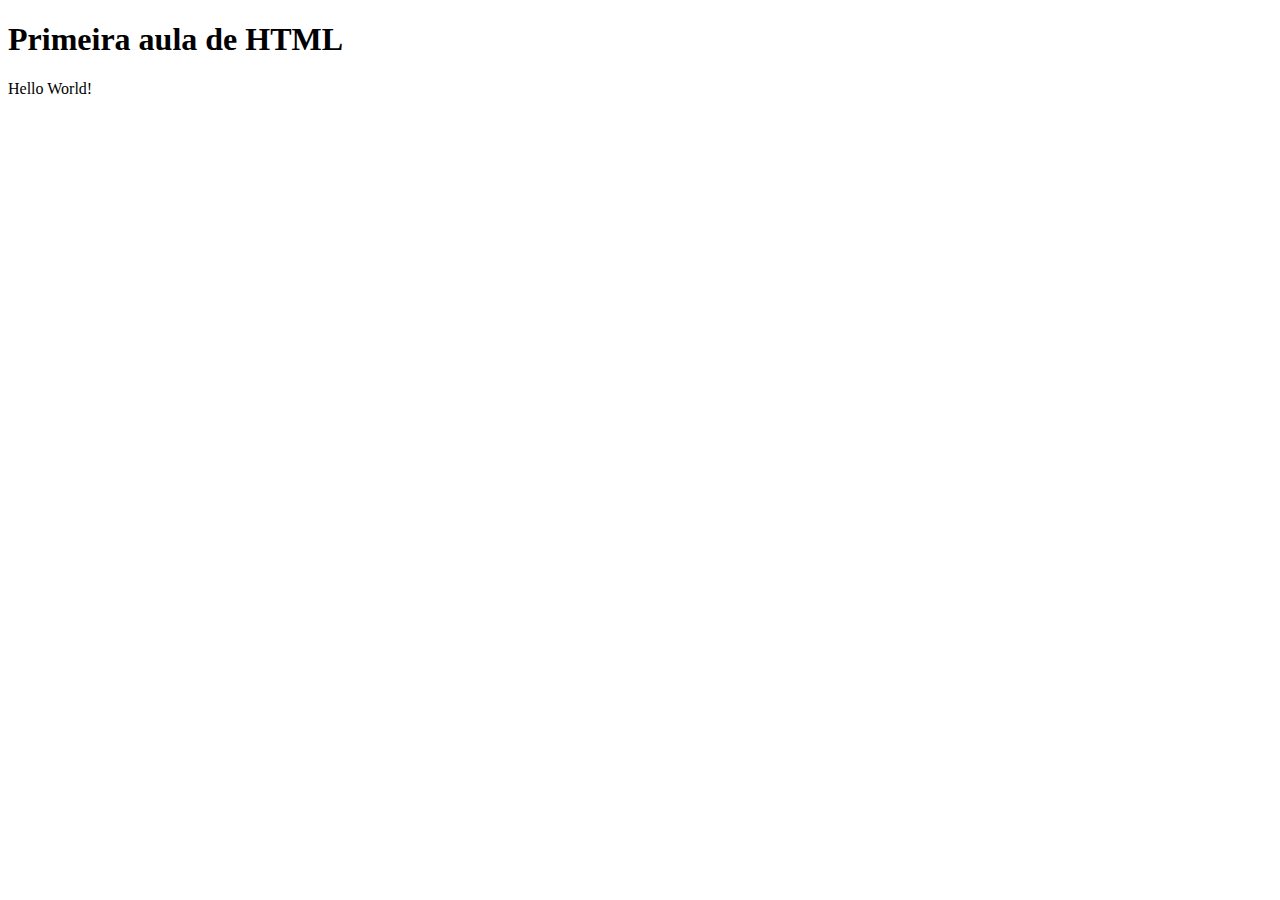
<file: aula 05/index.html>
<!DOCTYPE html>
<html lang="pt-br">
<head>
    <meta charset="UTF-8">
    <meta http-equiv="X-UA-Compatible" content="IE=edge">
    <meta name="viewport" content="width=device-width, initial-scale=1.0">
    <title>Aula_05</title>
</head>
<body>
    <h1>Primeira aula de HTML</h1>
    <p>Hello World!</p>
</body>
</html>
</file>
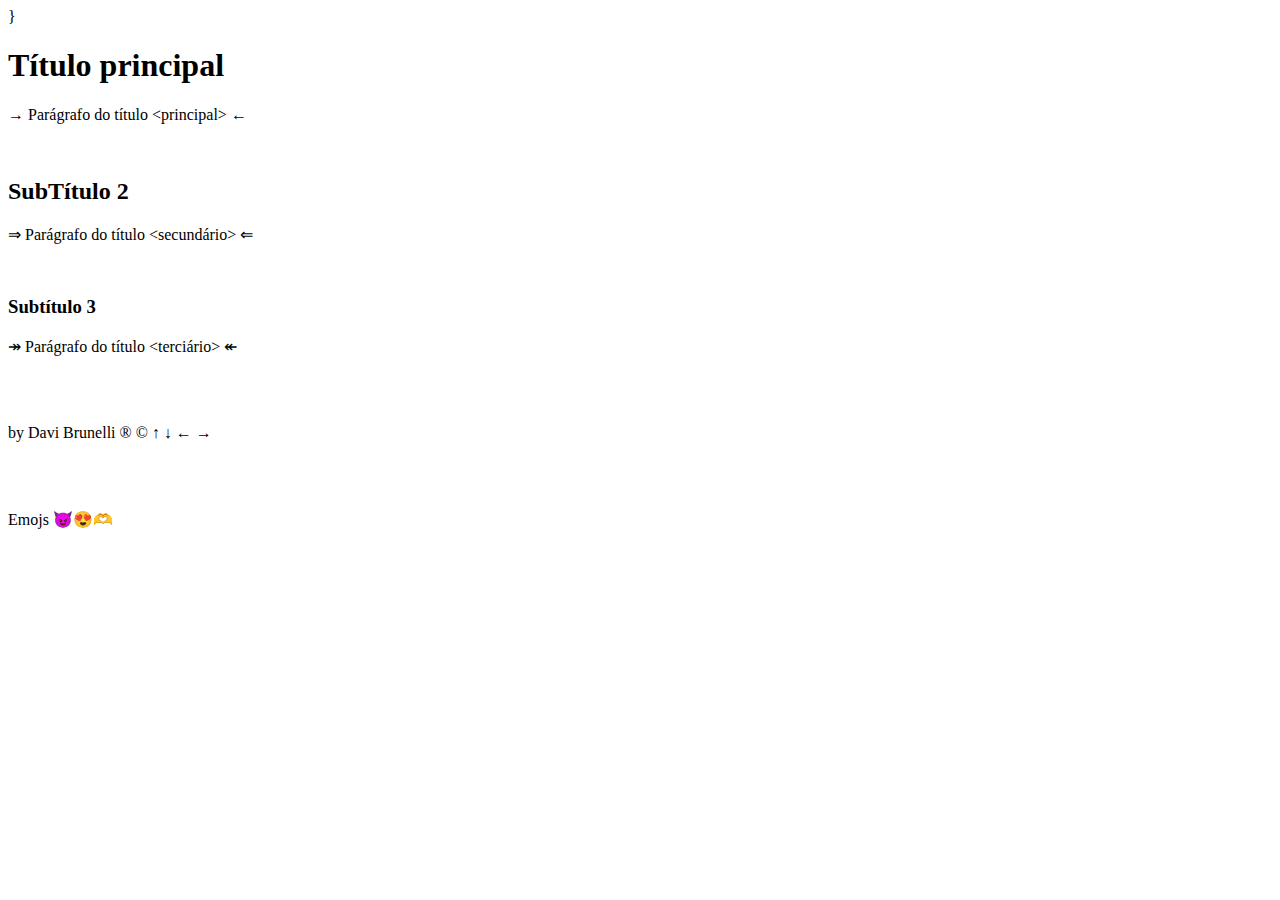
<file: aula 06/index.html>
<!DOCTYPE html>
<html lang="pt-br">
<head>
    <meta charset="UTF-8">
    <meta http-equiv="X-UA-Compatible" content="IE=edge">
    <meta name="viewport" content="width=device-width, initial-scale=1.0">
    <title>Aula-06</title>
</head>
<body>}
    <h1>Título principal</h1>    
        <p>&rarr; Parágrafo do título &lt;principal&gt; &larr;</p>
    <br>
    <h2>SubTítulo 2</h2>
        <p>&rArr; Parágrafo do título &lt;secundário&gt; &lArr;</p>
    <br>
    <h3>Subtítulo 3</h3>
        <p>&Rarr; Parágrafo do título &lt;terciário&gt; &Larr;</p>
<br>
<br>
<p>by Davi Brunelli &reg; &copy; &uarr; &darr; &larr; &rarr;</p>
<br>
<br>
<p>Emojs &#x1F608;&#x1F60D;&#x1FAF6;</p>
</body>
</html>
</file>
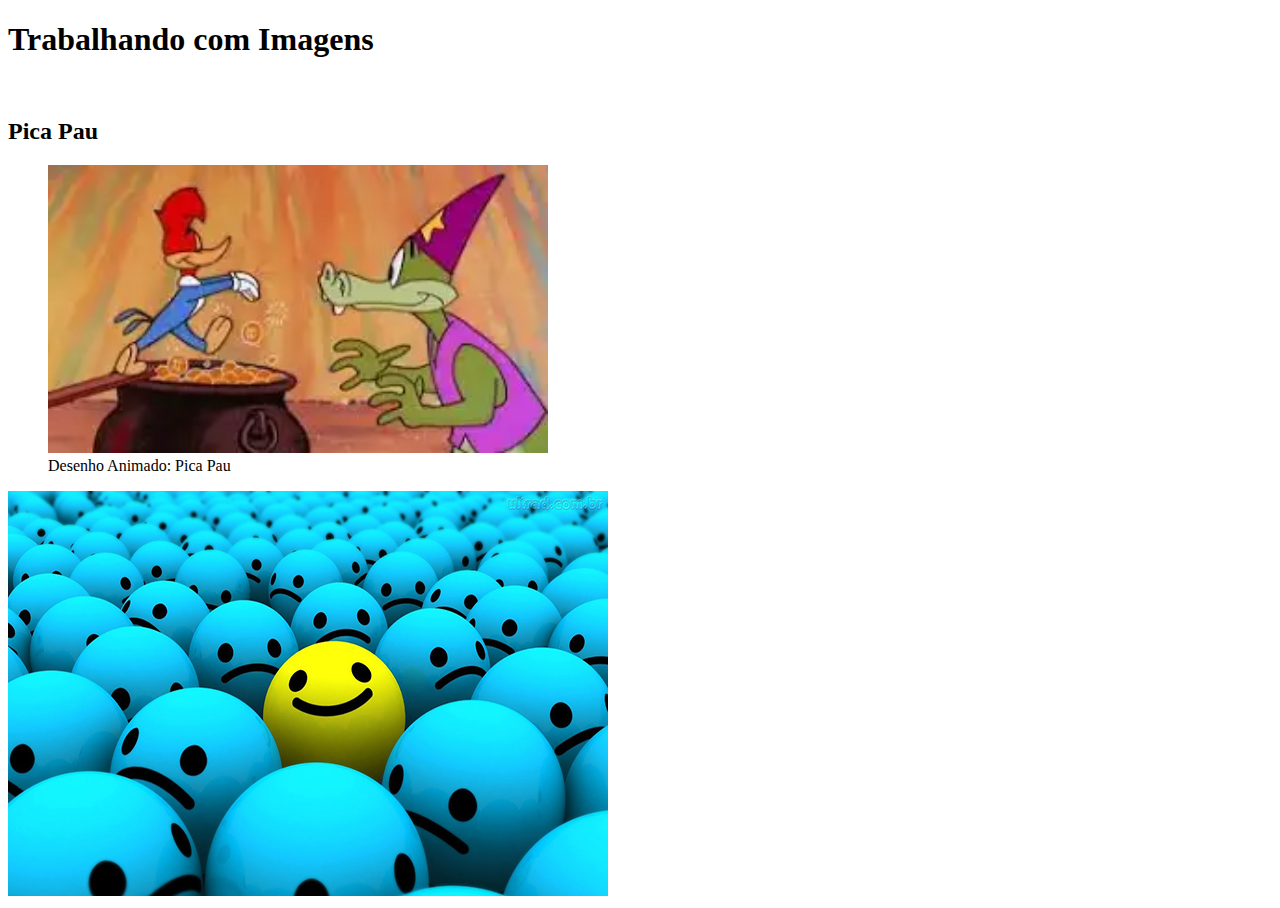
<file: aula 08/index.html>
<!DOCTYPE html>
<html lang="pt-br">
<head>
    <meta charset="UTF-8">
    <meta http-equiv="X-UA-Compatible" content="IE=edge">
    <meta name="viewport" content="width=device-width, initial-scale=1.0">
    <link rel="shortcut icon" href="arquivos-de-imagem.png" type="image/x-icon">
    <title>Aula_08</title>
    <style>
        img{
            max-width: 100%;
        }
    </style>
</head>
<body>
    <h1>Trabalhando com Imagens</h1>
    <br>
    <h2>Pica Pau</h2>    
    <figure>
        <img src="./imagem/pica pau.webp" width="500px" alt="Desenho Pica Pau">
        <figcaption>Desenho Animado: Pica Pau</figcaption>
    </figure>
    <picture>
        <img src="imagem/o-que-te-faz-feliz.jpg" alt="Bolinhas">
    </picture>
</body>
</html>
</file>
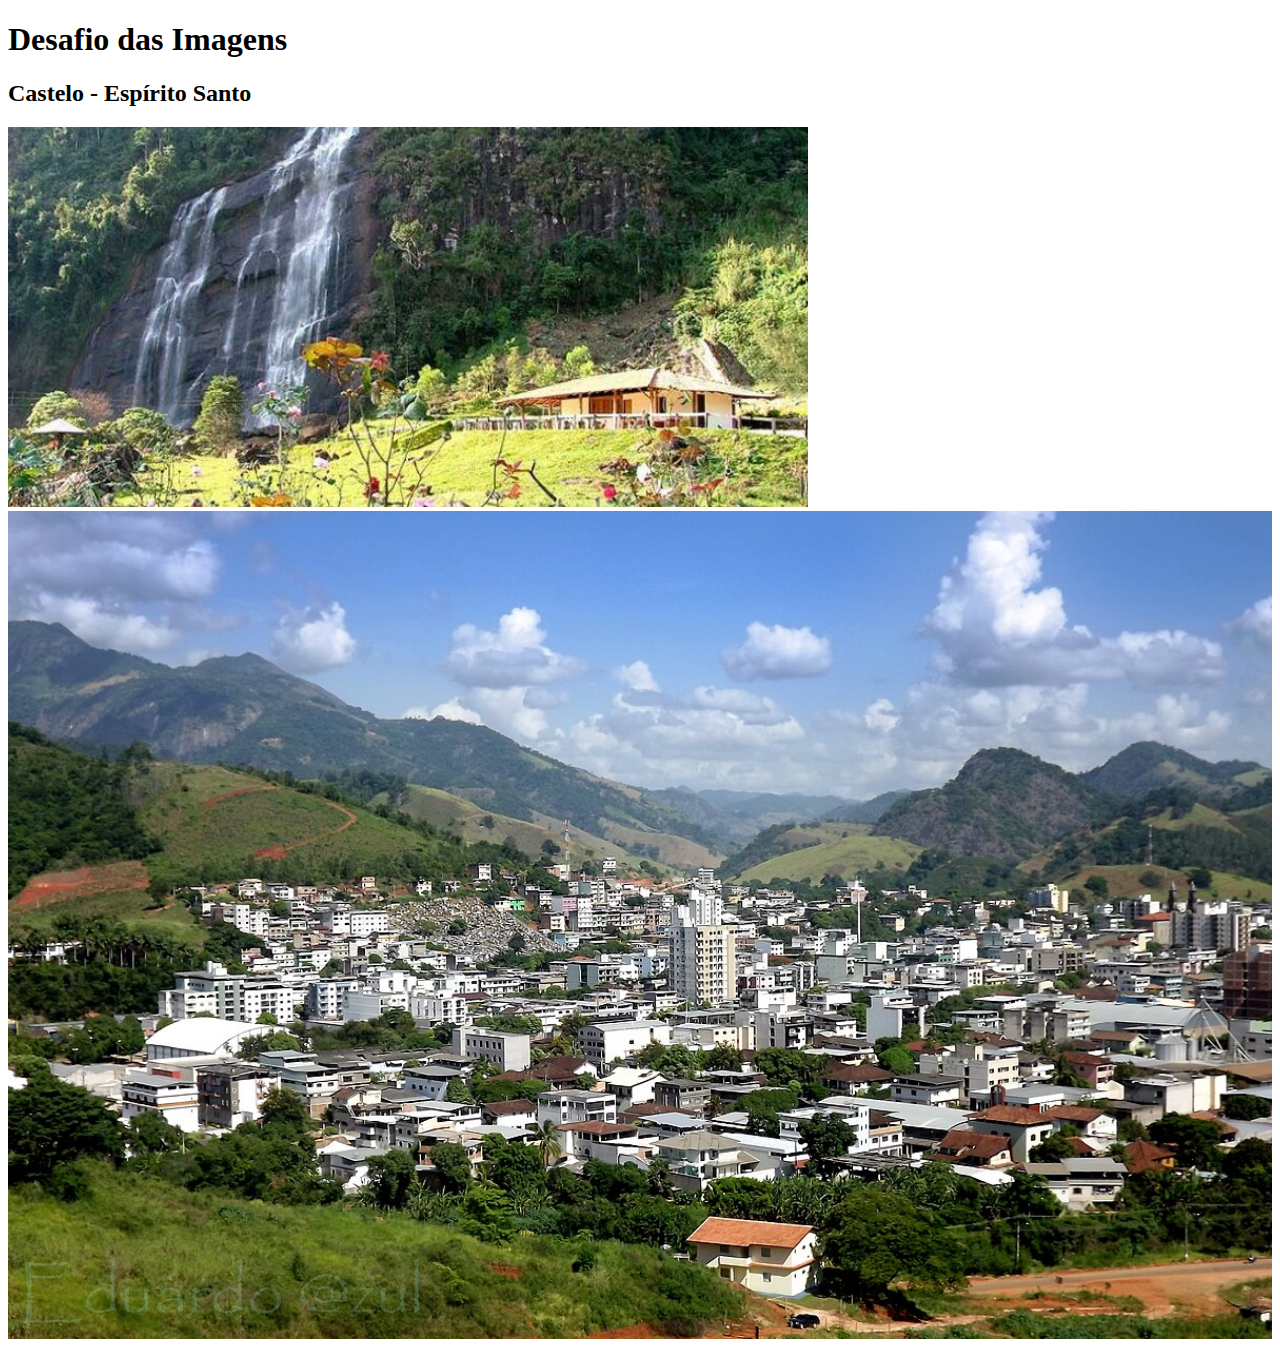
<file: aula 09/index.html>
<!DOCTYPE html>
<html lang="pt-br">
<head>
    <meta charset="UTF-8">
    <meta http-equiv="X-UA-Compatible" content="IE=edge">
    <meta name="viewport" content="width=device-width, initial-scale=1.0">
    <title>Aula Imagens</title>
    <link rel="shortcut icon" href="castelo.png" type="image/x-icon">
</head>
<body>
    <h1>Desafio das Imagens</h1>
    <h2>Castelo - Espírito Santo</h2>    
    <img src="32_cachoeira-pedregulho.jpg" alt="" width="800px">
        <picture>
            <source media="(max-width: 760px)" srcset="igreja.jpg">
            <source media="(min-width: 761px)" srcset="Castelo_(Espírito_Santo).jpg">
            <img src="Castelo_(Espírito_Santo).jpg" alt="" width="100%">
        </picture>
</body>
</html>
</file>
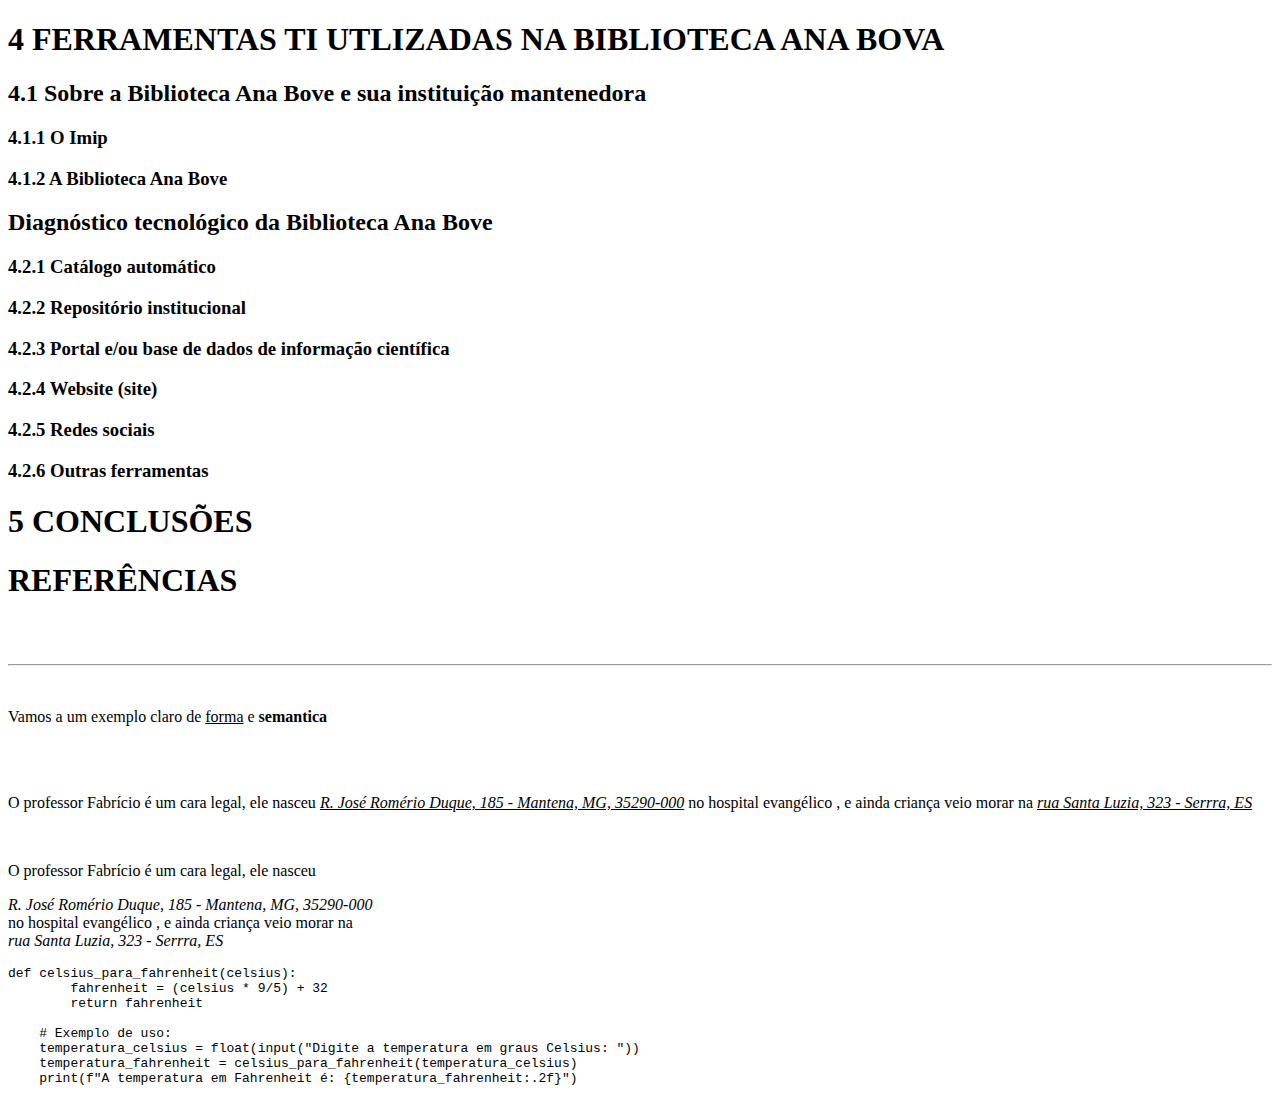
<file: aula 10/index.html>
<!DOCTYPE html>
<html lang="pt-br">
<head>
    <meta charset="UTF-8">
    <meta http-equiv="X-UA-Compatible" content="IE=edge">
    <meta name="viewport" content="width=device-width, initial-scale=1.0">
    <title>Aula_10</title>
</head>
<body>
    <strong><h1>4 FERRAMENTAS TI UTLIZADAS NA BIBLIOTECA ANA BOVA</h1></strong>
    <strong><h2>4.1 Sobre a Biblioteca Ana Bove e sua instituição mantenedora</h2></strong>
    <h3>4.1.1 O Imip</h3>
    <h3>4.1.2 A Biblioteca Ana Bove</h3>
    <strong><h2>Diagnóstico tecnológico da Biblioteca Ana Bove</h2></strong>
    <h3>4.2.1 Catálogo automático</h3>
    <h3>4.2.2 Repositório institucional</h3>
    <h3>4.2.3 Portal e/ou base de dados de informação científica</h3>
    <h3>4.2.4 Website (site)</h3>
    <h3>4.2.5 Redes sociais</h3>
    <h3>4.2.6 Outras ferramentas</h3>
    <strong><h1>5 CONCLUSÕES</h1></strong>
    <strong><h1>REFERÊNCIAS</h1></strong>
    <br>
    <br>
    <hr>
    <br>
    <p>Vamos a um exemplo claro de <u>forma</u> e <strong>semantica</strong></p>
    <br>
    <br>
    <p>O professor Fabrício é um cara legal, ele nasceu <i><u>R. José Romério Duque, 185 - Mantena, MG, 35290-000</u></i> no hospital evangélico
    , e ainda criança veio morar na <i><u>rua Santa Luzia, 323 - Serrra, ES</u></i></p>
    <br>
    <p>O professor Fabrício é um cara legal, ele nasceu <address>R. José Romério Duque, 185 - Mantena, MG, 35290-000</address>  no hospital evangélico
        , e ainda criança veio morar na <address>rua Santa Luzia, 323 - Serrra, ES</address> </p>
    

    <pre><code>def celsius_para_fahrenheit(celsius):
        fahrenheit = (celsius * 9/5) + 32
        return fahrenheit
    
    # Exemplo de uso:
    temperatura_celsius = float(input("Digite a temperatura em graus Celsius: "))
    temperatura_fahrenheit = celsius_para_fahrenheit(temperatura_celsius)
    print(f"A temperatura em Fahrenheit é: {temperatura_fahrenheit:.2f}")
    </code></pre>    
    

</body>
</html>
</file>
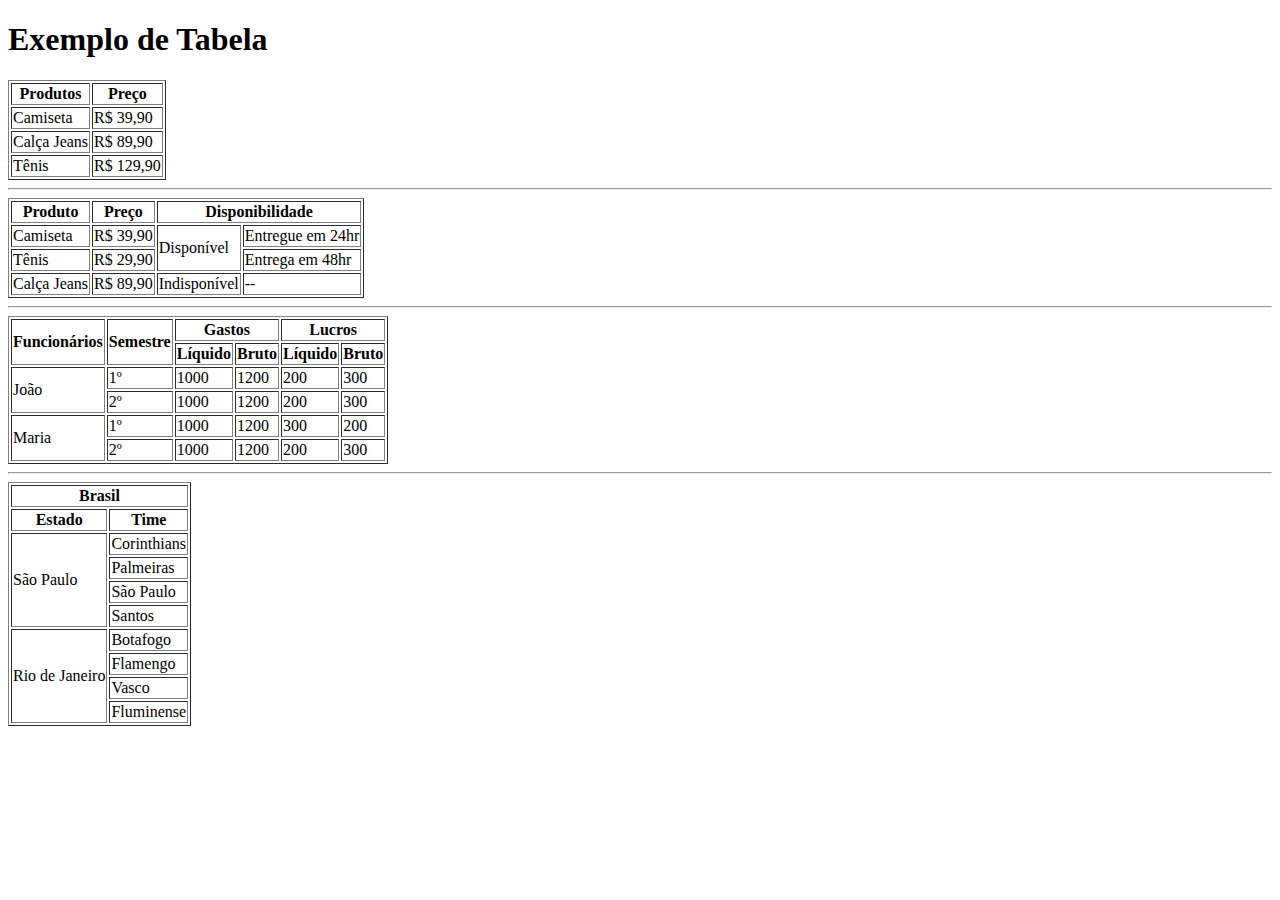
<file: aula 11/index.html>
<!DOCTYPE html>
<html lang="pt-br">
<head>
    <meta charset="UTF-8">
    <meta http-equiv="X-UA-Compatible" content="IE=edge">
    <meta name="viewport" content="width=device-width, initial-scale=1.0">
    <title>Aula_11</title>
</head>
<body>
    <h1>Exemplo de Tabela</h1>
    <table border="1">
        <thead>
            <th>Produtos</th>
            <th>Preço</th>
        </thead>
        <tbody>
            <tr>    
                <td>Camiseta</td>
                <td>R$ 39,90</td>
            </tr>
            <tr>
                <td>Calça Jeans</td>
                <td>R$ 89,90</td>
            </tr>
        </tbody>
        <tfoot>
            <tr>
                <td>Tênis</td>
                <td>R$ 129,90</td>
            </tr>
        </tfoot>
    </table>
    <hr>
    <table border="1">
        <thead>
            <th>Produto</th>
            <th>Preço</th>
            <th colspan="2">Disponibilidade</th>
            <!--Espanção em coluna--> 
        </thead>
        <tbody>
            <tr>
                <td>Camiseta</td>
                <td>R$ 39,90</td>
                <td rowspan="2">Disponível</td>
                <!--Espanção em linha-->
                <td>Entregue em 24hr</td>
            </tr>
            <tr>
                <td>Tênis</td>
                <td>R$ 29,90</td>
                <td>Entrega em 48hr</td>
            </tr>
            </tbody>
        <tfoot>
            <tr>
                <td>Calça Jeans</td>
                <td>R$ 89,90</td>
                <td>Indisponível</td>
                <td>--</td>
            </tr>
        </tfoot>
    </table>
    <hr>
    <table border="1">
        <thead>    
            <th rowspan="2">Funcionários</th>
            <th rowspan="2">Semestre</th>
            <th colspan="2">Gastos</th>
            <th colspan="2">Lucros</th>
        
            <tr>
                <th>Líquido</td>
                <th>Bruto</th>
                <th>Líquido</th>
                <th>Bruto</th>
            </tr>
        </thead>
        <tbody>
            <tr>
                <td rowspan="2">João</td>
                <td>1º</td>
                <td>1000</td>
                <td>1200</td>
                <td>200</td>
                <td>300</td>
            </tr>
            <tr>
                <td>2º</td>
                <td>1000</td>
                <td>1200</td>
                <td>200</td>
                <td>300</td>
            </tr>
            <tr>
                <td rowspan="2">Maria</td>
                <td>1º</td>
                <td>1000</td>
                <td>1200</td>
                <td>300</td>
                <td>200</td>
            </tr>
            <tr>
                <td>2º</td>
                <td>1000</td>
                <td>1200</td>
                <td>200</td>
                <td>300</td>
            </tr>
        </tbody>
    </table>
    <hr>
    <table border="1">
        <thead>
            <th colspan="2">Brasil</th>
        <tr>
            <th>Estado</th>
            <th>Time</th>
        </tr>
        </thead>
        <tbody>
            <tr>
                <td rowspan="4">São Paulo</td>
                <td>Corinthians</td>
            </tr>
            <tr>
                <td>Palmeiras</td>
            </tr>
            <tr>
                <td>São Paulo</td>
            </tr>
            <tr>
                <td>Santos</td>
            </tr>
            <tr>
                <td rowspan="4">Rio de Janeiro</td>
                <td>Botafogo</td>
            </tr>
            <tr>
                <td>Flamengo</td>
            </tr>
            <tr>
                <td>Vasco</td>
            </tr>
            <tr>
                <td>Fluminense</td>
            </tr>
        </tbody>
    </table>
</body>
</html>
</file>
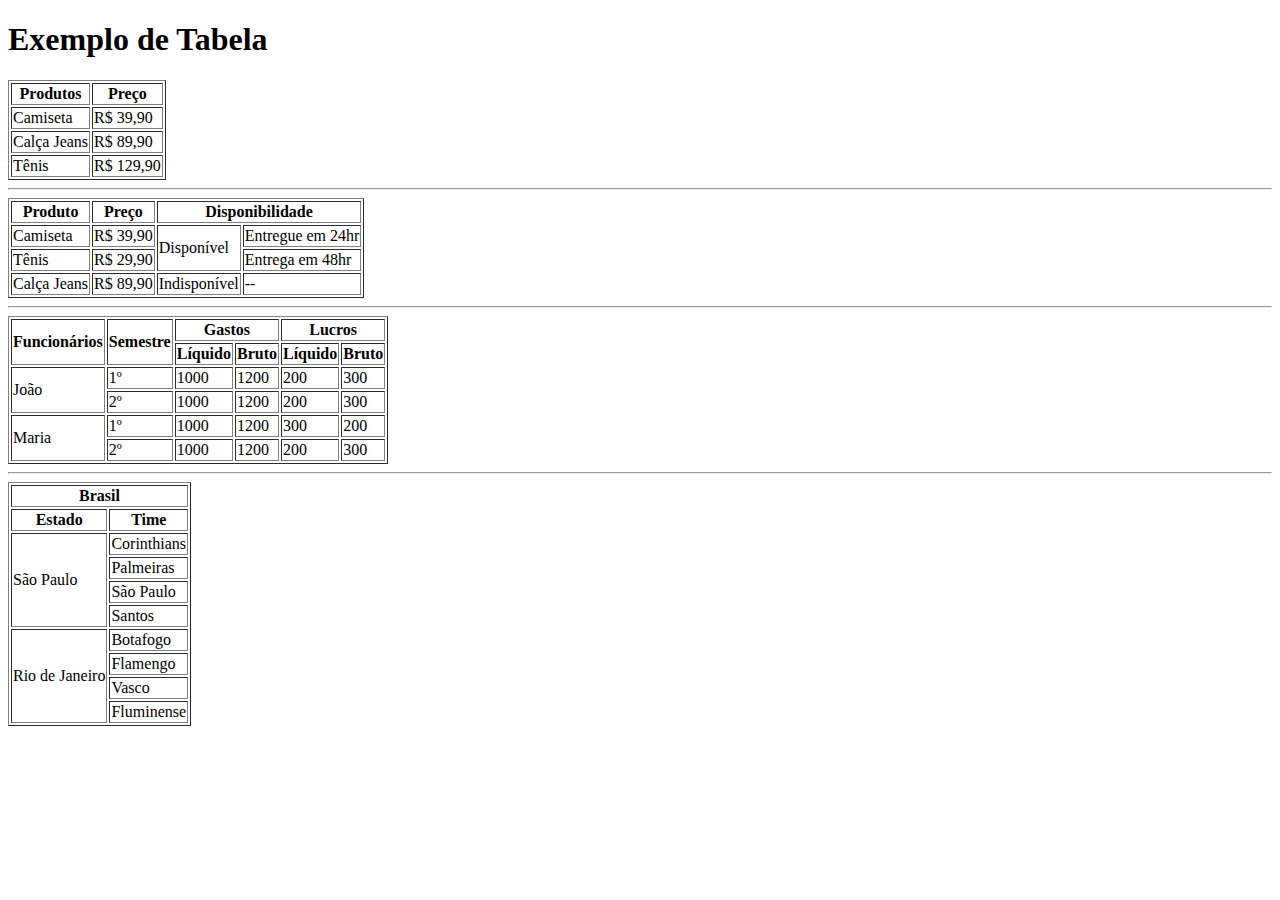
<file: aula 12/index.html>
<!DOCTYPE html>
<html lang="pt-br">
<head>
    <meta charset="UTF-8">
    <meta http-equiv="X-UA-Compatible" content="IE=edge">
    <meta name="viewport" content="width=device-width, initial-scale=1.0">
    <title>Aula_12</title>
</head>
<body>
    <h1>Exemplo de Tabela</h1>
    <table border="1">
        <thead>
            <th>Produtos</th>
            <th>Preço</th>
        </thead>
        <tbody>
            <tr>    
                <td>Camiseta</td>
                <td>R$ 39,90</td>
            </tr>
            <tr>
                <td>Calça Jeans</td>
                <td>R$ 89,90</td>
            </tr>
        </tbody>
        <tfoot>
            <tr>
                <td>Tênis</td>
                <td>R$ 129,90</td>
            </tr>
        </tfoot>
    </table>
    <hr>
    <table border="1">
        <thead>
            <th>Produto</th>
            <th>Preço</th>
            <th colspan="2">Disponibilidade</th>
            <!--Espanção em coluna--> 
        </thead>
        <tbody>
            <tr>
                <td>Camiseta</td>
                <td>R$ 39,90</td>
                <td rowspan="2">Disponível</td>
                <!--Espanção em linha-->
                <td>Entregue em 24hr</td>
            </tr>
            <tr>
                <td>Tênis</td>
                <td>R$ 29,90</td>
                <td>Entrega em 48hr</td>
            </tr>
            </tbody>
        <tfoot>
            <tr>
                <td>Calça Jeans</td>
                <td>R$ 89,90</td>
                <td>Indisponível</td>
                <td>--</td>
            </tr>
        </tfoot>
    </table>
    <hr>
    <table border="1">
        <thead>    
            <th rowspan="2">Funcionários</th>
            <th rowspan="2">Semestre</th>
            <th colspan="2">Gastos</th>
            <th colspan="2">Lucros</th>
        
            <tr>
                <th>Líquido</td>
                <th>Bruto</th>
                <th>Líquido</th>
                <th>Bruto</th>
            </tr>
        </thead>
        <tbody>
            <tr>
                <td rowspan="2">João</td>
                <td>1º</td>
                <td>1000</td>
                <td>1200</td>
                <td>200</td>
                <td>300</td>
            </tr>
            <tr>
                <td>2º</td>
                <td>1000</td>
                <td>1200</td>
                <td>200</td>
                <td>300</td>
            </tr>
            <tr>
                <td rowspan="2">Maria</td>
                <td>1º</td>
                <td>1000</td>
                <td>1200</td>
                <td>300</td>
                <td>200</td>
            </tr>
            <tr>
                <td>2º</td>
                <td>1000</td>
                <td>1200</td>
                <td>200</td>
                <td>300</td>
            </tr>
        </tbody>
    </table>
    <hr>
    <table border="1">
        <thead>
            <th colspan="2">Brasil</th>
        <tr>
            <th>Estado</th>
            <th>Time</th>
        </tr>
        </thead>
        <tbody>
            <tr>
                <td rowspan="4">São Paulo</td>
                <td>Corinthians</td>
            </tr>
            <tr>
                <td>Palmeiras</td>
            </tr>
            <tr>
                <td>São Paulo</td>
            </tr>
            <tr>
                <td>Santos</td>
            </tr>
            <tr>
                <td rowspan="4">Rio de Janeiro</td>
                <td>Botafogo</td>
            </tr>
            <tr>
                <td>Flamengo</td>
            </tr>
            <tr>
                <td>Vasco</td>
            </tr>
            <tr>
                <td>Fluminense</td>
            </tr>
        </tbody>
    </table>
</body>
</html>
</file>
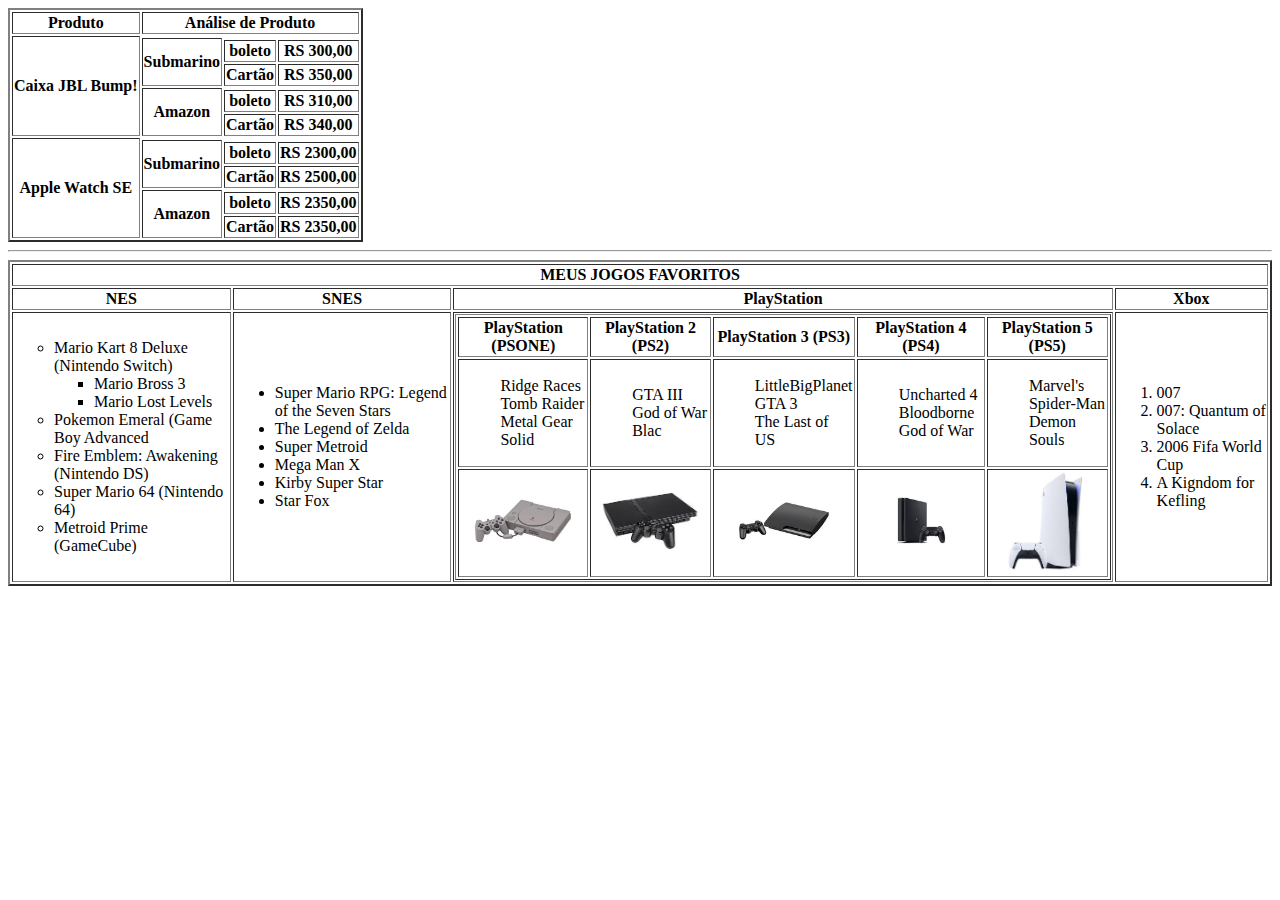
<file: aula 13/index.html>
<!DOCTYPE html>
<html lang="pt-br">
<head>
    <meta charset="UTF-8">
    <meta http-equiv="X-UA-Compatible" content="IE=edge">
    <meta name="viewport" content="width=device-width, initial-scale=1.0">
    <title>Aula_13</title>
</head>
<body>
    <table border="2">
            <tr>
                <th>Produto</th>
                <th colspan="3">Análise de Produto</th>
            </tr>
            <tr>
                <th rowspan="7">Caixa JBL Bump!</th>
            </tr>
            <tr>
                <th rowspan="3">Submarino</th>
                
            </tr>
            <tr>
                <th>boleto</th>
                <th>RS 300,00</th>
            </tr>
            <tr>
                <th>Cartão</th>
                <th>RS 350,00</th>
            </tr>
    
            <tr>
                <th rowspan="3">Amazon</th>
                
            </tr>
            <tr>
                <th>boleto</th>
                <th>RS 310,00</th>
    
                
            </tr>
            <tr>
                <th>Cartão</th>
                <th>RS 340,00</th>
            </tr>
    
    
            <tr>
                <th rowspan="10">Apple Watch SE</th>
            </tr>
            <tr>
                <th rowspan="3">Submarino</th>
                
            </tr>
            <tr>
                <th>boleto</th>
                <th>RS 2300,00</th>
            </tr>
            <tr>
                <th>Cartão</th>
                <th>RS 2500,00</th>
            </tr>
    
            <tr>
                <th rowspan="3">Amazon</th>
                
            </tr>
            <tr>
                <th>boleto</th>
                <th>RS 2350,00</th>
    
                
            </tr>
            <tr>
                <th rowspan="2">Cartão</th>
                <th>RS 2350,00</th>
            </tr>
        </table>
    
    
        <hr>
    
        <table border="2">
            <tr>
                <th colspan="9">MEUS JOGOS FAVORITOS</th>
            </tr>
            <tr>
                <th>NES</th>
                <th>SNES</th>
                <th>PlayStation</th>
                <th>Xbox</th>
            </tr>
            <tr>
                <td>
                <ul type="circle" >
                    <li>Mario Kart 8 Deluxe (Nintendo Switch)</li>
                    <ul type="square">
                        <li>Mario Bross 3</li>
                        <li>Mario Lost Levels</li>
                    </ul>
                    <li>Pokemon Emeral (Game Boy Advanced</li>
                    <li>Fire Emblem: Awakening (Nintendo DS)</li>
                    <li>Super Mario 64 (Nintendo 64)</li>
                    <li>Metroid Prime (GameCube)</li>
    
                </ul>    
                </td>   
                
                <td>
                    <ul type="disk">
                        <li>Super Mario RPG: Legend of the Seven Stars</li>
                        <li>The Legend of Zelda</li>
                        <li>Super Metroid</li>
                        <li>Mega Man X</li>
                        <li>Kirby Super Star</li>
                        <li>Star Fox</li>
                    </ul>
                </td>
                <td>
                <table border="1">
                    <tr>
                        <th>PlayStation (PSONE)</th>
                        <th>PlayStation 2 (PS2)</th>
                        <th>PlayStation 3 (PS3)</th>
                        <th>PlayStation 4 (PS4)</th>
                        <th>PlayStation 5 (PS5)</th>
                    </tr>
    
                    <tr>
                        <td>
                            <ul type="none">
                                <li>Ridge Races</li>
                                <li>Tomb Raider</li>
                                <li>Metal Gear Solid</li>
                            </ul>
                            <td>
                            <ul type="none">
                                <li>GTA III</li>
                                <li>God of War</li>
                                <li>Blac</li>
                            </ul>
                            </td>
                            <td>
                            <ul type="none">
                                <li>LittleBigPlanet</li>
                                <li>GTA 3</li>
                                <li>The Last of US</li>
                            </ul>
                             </td>
    
                             <td>
                                <ul type="none">
                                    <li>Uncharted 4</li>
                                    <li>Bloodborne</li>
                                    <li>God of War</li>
                                </ul>
                                 </td>
    
    
                            <td>
                                <ul type="none">
                                        <li>Marvel's</li>
                                        <li>Spider-Man</li>
                                        <li>Demon Souls</li>
                                    </ul>
                            </td>
                        </td>
                    </tr>
    
                    <tfoot>
                        <th><img src="ps1.jpg" width="100px"></th>
                        <th><img src="ps2.jpg" width="100px"></th>
                        <th><img src="ps3.jpg" width="100px"></th>
                        <th><img src="ps4.jpg" width="100px"></th>
                        <th><img src="ps5.jpg" width="100px"></th>
                    </tfoot>
                </table>
            </td>
    
            <td type="i">
                <ol>
                    <li>007</li>
                    <li>007: Quantum of Solace</li>
                    <li>2006 Fifa World Cup</li>
                    <li>A Kigndom for Kefling</li>
                </ol>
            </td>
            </tr>
    
        </table>
    
    
    </table> 
</body>
</html>
</file>
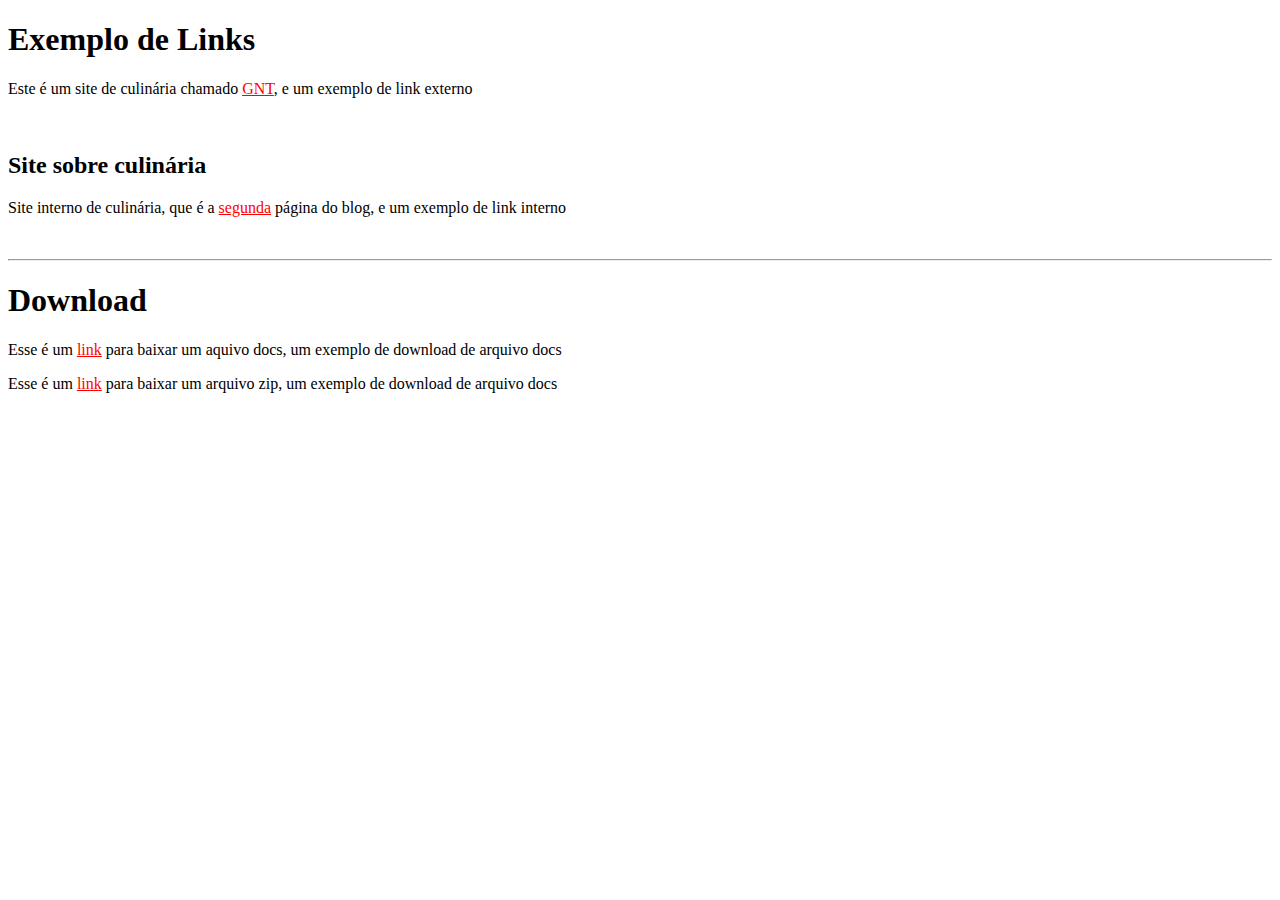
<file: aula 14/index.html>
<!DOCTYPE html>
<html lang="pt-br">
<head>
    <meta charset="UTF-8">
    <meta http-equiv="X-UA-Compatible" content="IE=edge">
    <meta name="viewport" content="width=device-width, initial-scale=1.0">
    <title>Aula_14</title>
    <style>   
        a{
            color: red;
        }
    </style>
</head>
<body>
    <h1>Exemplo de Links</h1>
    <p>Este é um site de culinária chamado <a href="https://gshow.globo.com/gnt/" target="_blank">GNT</a>, e um exemplo de link externo</p>
    <br>
    <h2>Site sobre culinária</h2>
    <p>Site interno de culinária, que é a <a href="culinária.html" target="_self" rel="next">segunda</a> página do blog, e um exemplo de link interno</p>
    <br>
    <hr>
    <h1>Download</h1>
    <p>Esse é um <a href="./ARQUIVOS/AULA 14.docx" download="file-name" type="application/docx">link</a> para baixar um aquivo docs, um exemplo de download de arquivo docs</p>
    <p>Esse é um <a href="./ARQUIVOS/AULA 14.zip" download="file-name" type="application/zip">link</a> para baixar um arquivo zip, um exemplo de download de arquivo docs</p>
</body>
</html>
</file>
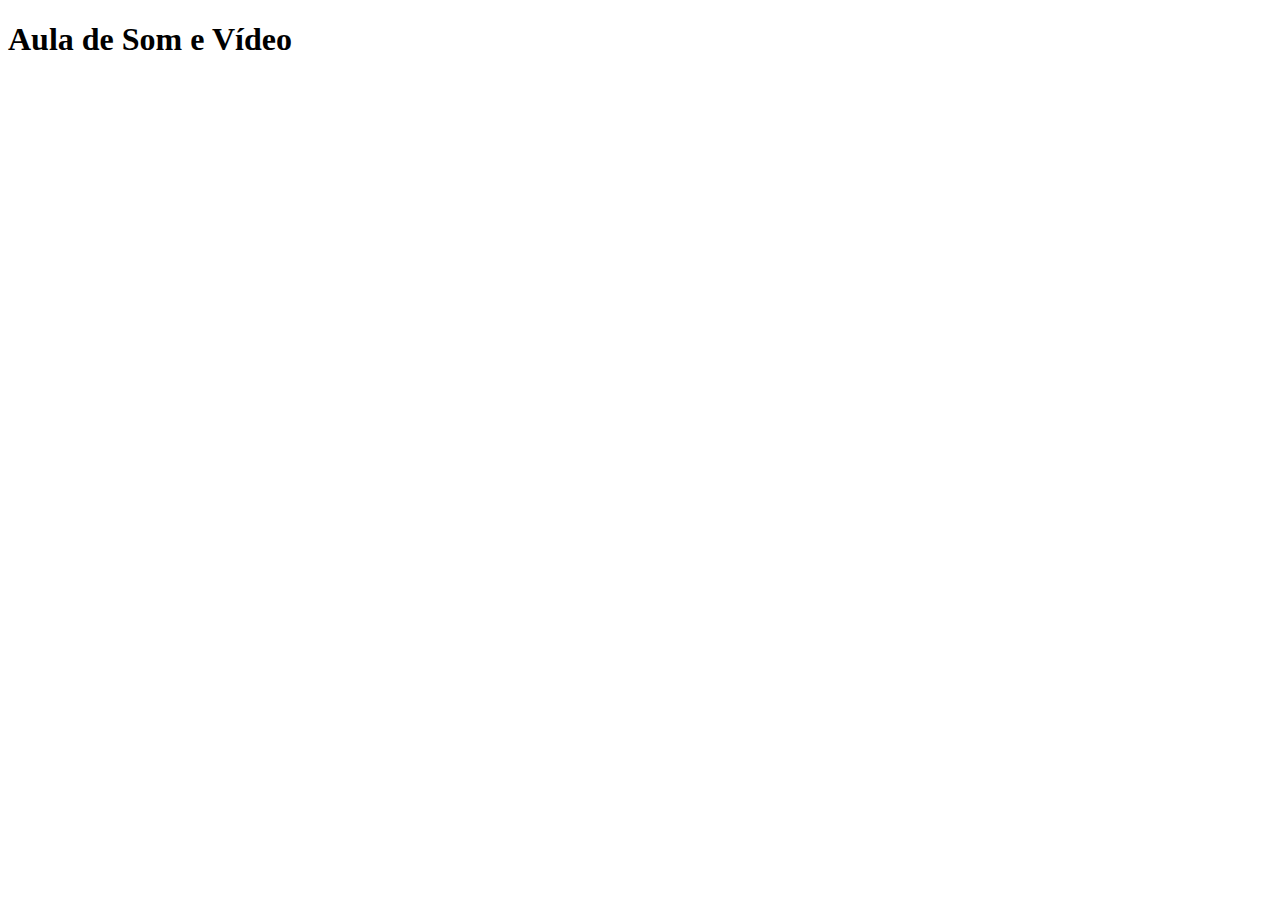
<file: aula 15/index.html>
<!DOCTYPE html>
<html lang="pt-br">
<head>
    <meta charset="UTF-8">
    <meta http-equiv="X-UA-Compatible" content="IE=edge">
    <meta name="viewport" content="width=device-width, initial-scale=1.0">
    <title>Aula 15</title>
</head>
<body>
    <h1>Aula de Som e Vídeo</h1>
</body>
</html>
</file>
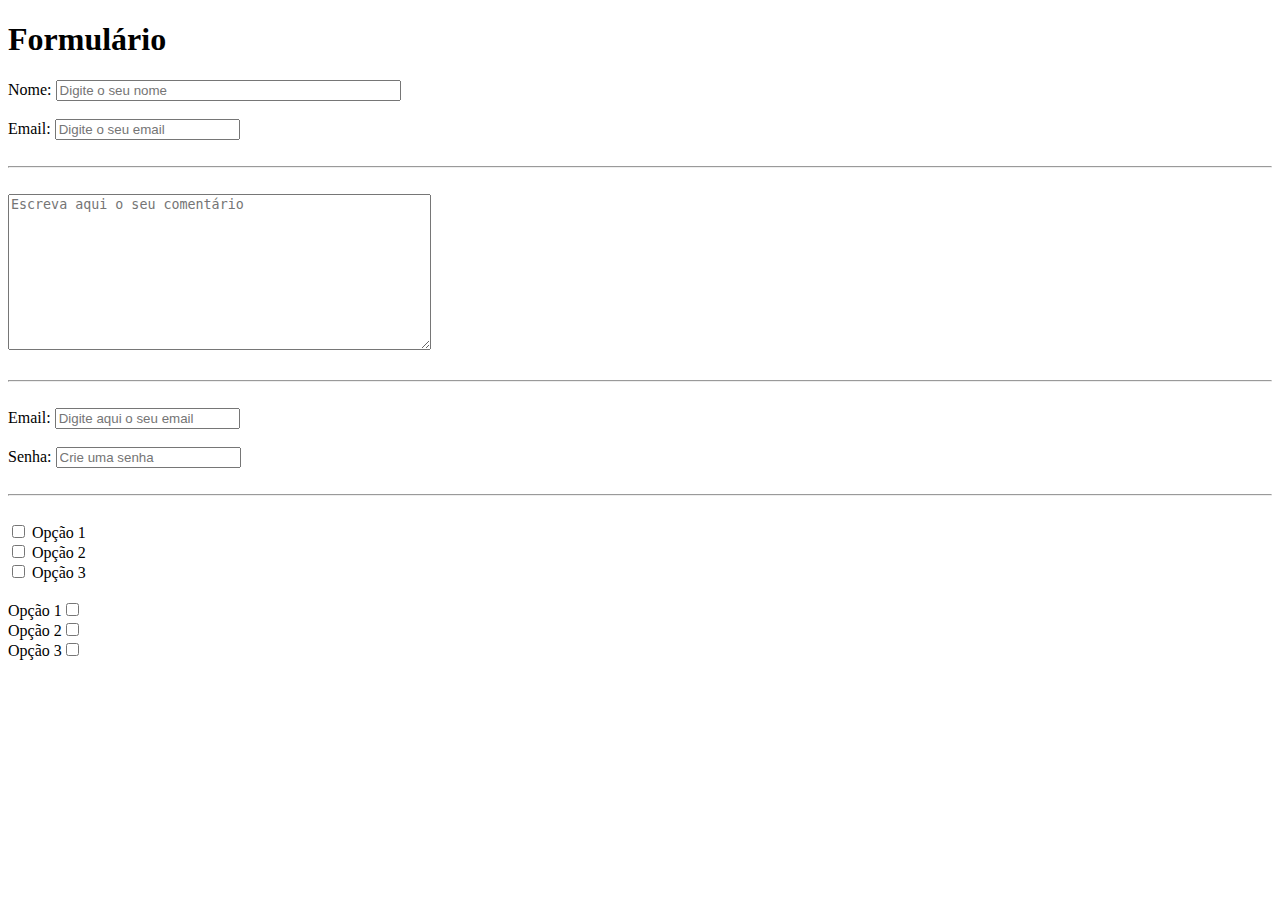
<file: aula 16/index.html>
<!DOCTYPE html>
<html lang="pt-br">
<head>
    <meta charset="UTF-8">
    <meta http-equiv="X-UA-Compatible" content="IE=edge">
    <meta name="viewport" content="width=device-width, initial-scale=1.0">
    <title>Aula 16</title>
</head>
<body>
    <h1>Formulário</h1>
    <label for="">Nome:</label>
    <input type="text" name="Nome" size="40" maxlength="30"
    placeholder="Digite o seu nome" required>
    <br>
    <br>
    <label for="email">Email:</label>
    <input type="email" name="Email" placeholder="Digite o seu email" required>
    <br>
    <br>
    <hr>
    <br>
    <textarea name="comentário" id="" cols="50" rows="10"
    placeholder="Escreva aqui o seu comentário" required></textarea> 
    <br>
    <br>
    <hr>
    <br>
    <label for="Email">Email:</label>
    <input type="email" name="Email" placeholder="Digite aqui o seu email" required>
    <br>
    <br>
    <label for="Senha">Senha:</label>
    <input type="password" name="Senha" placeholder="Crie uma senha" required>
    <br>
    <br>
    <hr>
    <label for=""></label>
    <br>
    <input type="checkbox" name="auto" value="auto"> Opção 1
    <br>
    <input type="checkbox" name="auto" value="auto"> Opção 2
    <br>
    <input type="checkbox" name="auto" value="auto"> Opção 3
    <br>
    <label for=""></label>
    <br>
    Opção 1<input type="checkbox" name="auto" value="auto">
    <br>
    Opção 2<input type="checkbox" name="auto" value="auto">
    <br>
    Opção 3<input type="checkbox" name="auto" value="auto">
</body>
</html>
</file>
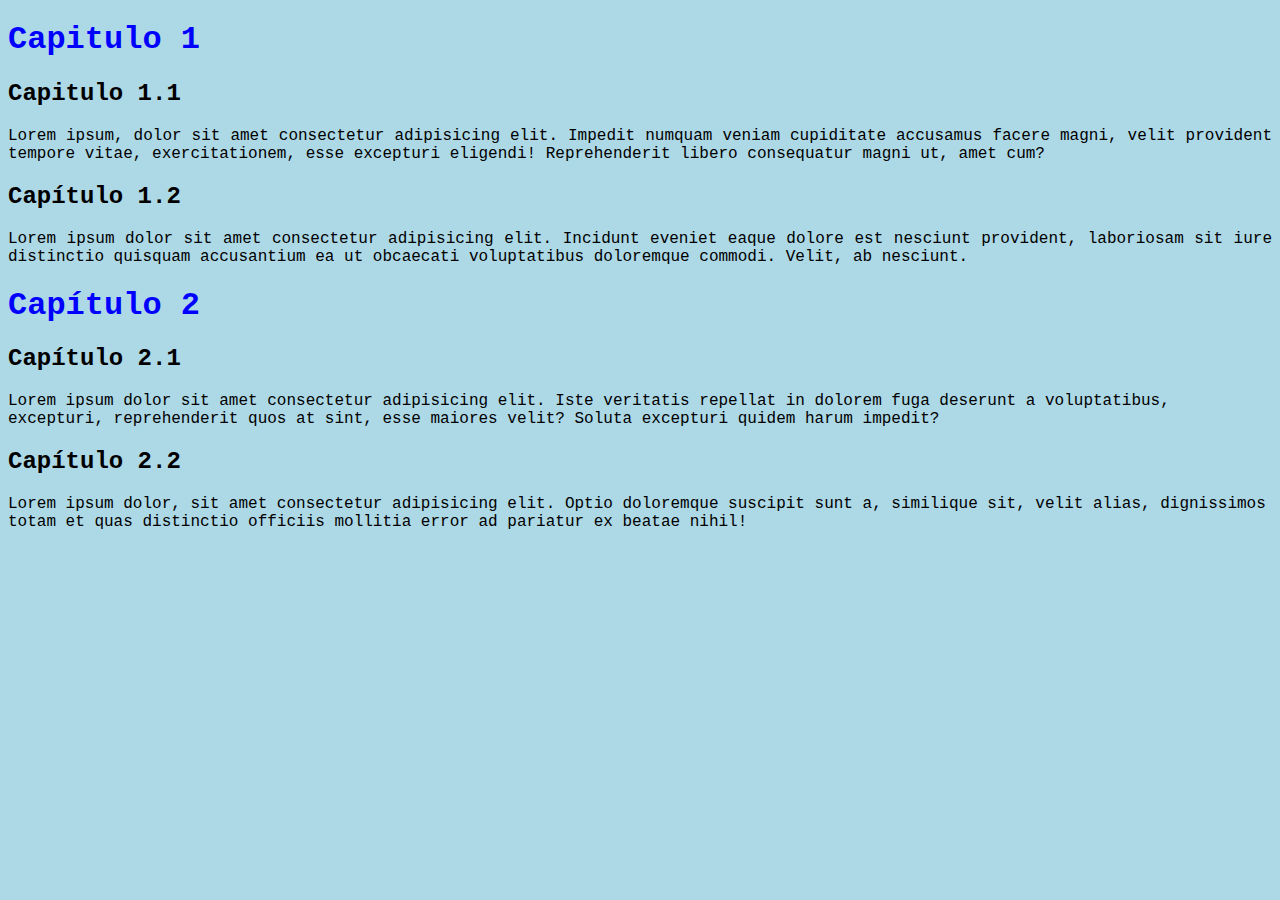
<file: aula 17/index.html>
<!DOCTYPE html>
<html lang="pt-br">
<head>
    <meta charset="UTF-8">
    <meta http-equiv="X-UA-Compatible" content="IE=edge">
    <meta name="viewport" content="width=device-width, initial-scale=1.0">
    <title>Aula CSS</title>
</head>
<body style="background-color: lightblue; font-family: 'Courier New', Courier, monospace;">
        <h1 style="color: blue; font-size: 2em;">Capitulo 1</h1>
        <h2>Capitulo 1.1</h2>
        <p style="text-align: justify;">Lorem ipsum, dolor sit amet consectetur adipisicing elit.
        Impedit numquam veniam cupiditate accusamus facere magni, velit provident tempore vitae,
        exercitationem, esse excepturi eligendi! Reprehenderit libero consequatur magni ut, amet cum?</p>
        <h2>Capítulo 1.2</h2>
        <p style="text-align: justify;">Lorem ipsum dolor sit amet consectetur adipisicing elit.
        Incidunt eveniet eaque dolore est nesciunt provident, laboriosam sit iure distinctio quisquam
        accusantium ea ut obcaecati voluptatibus doloremque commodi. Velit, ab nesciunt.</p>
        <h1 style="color: blue; font-size: 2em;">Capítulo 2</h1>
        <h2>Capítulo 2.1</h2>
        <p>Lorem ipsum dolor sit amet consectetur adipisicing elit. Iste veritatis repellat in dolorem fuga
        deserunt a voluptatibus, excepturi, reprehenderit quos at sint, esse maiores velit? Soluta excepturi
        quidem harum impedit?</p>
        <h2>Capítulo 2.2</h2>
        <p>Lorem ipsum dolor, sit amet consectetur adipisicing elit. Optio doloremque suscipit sunt a,
        similique sit, velit alias, dignissimos totam et quas distinctio officiis mollitia error ad pariatur
        ex beatae nihil!</p>
</body>
</html>
</file>
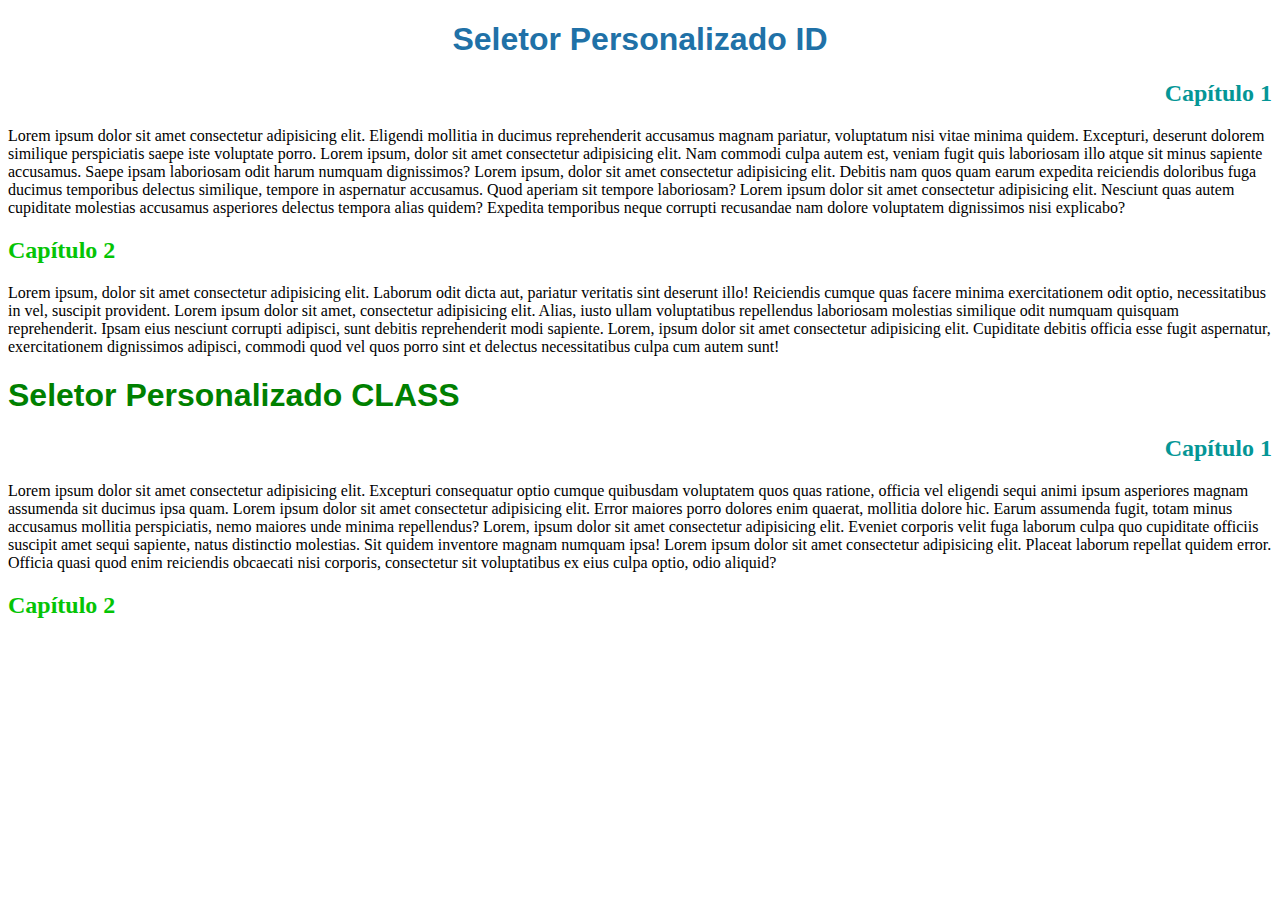
<file: aula 19/index.html>
<!DOCTYPE html>
<html lang="pt-br">
<head>
    <meta charset="UTF-8">
    <meta http-equiv="X-UA-Compatible" content="IE=edge">
    <meta name="viewport" content="width=device-width, initial-scale=1.0">
    <title>Aula 19</title>
    <link rel="stylesheet" href="style.css">
</head>
<body>
    <h1 id="titulo1">Seletor Personalizado ID</h1>
    <h2 class="titulo2">Capítulo 1</h2>
    <p class="texto">Lorem ipsum dolor sit amet consectetur adipisicing elit. Eligendi mollitia in ducimus reprehenderit accusamus magnam pariatur, voluptatum nisi vitae minima quidem. Excepturi, deserunt dolorem similique perspiciatis saepe iste voluptate porro. Lorem ipsum, dolor sit amet consectetur adipisicing elit. Nam commodi culpa autem est, veniam fugit quis laboriosam illo atque sit minus sapiente accusamus. Saepe ipsam laboriosam odit harum numquam dignissimos? Lorem ipsum, dolor sit amet consectetur adipisicing elit. Debitis nam quos quam earum expedita reiciendis doloribus fuga ducimus temporibus delectus similique, tempore in aspernatur accusamus. Quod aperiam sit tempore laboriosam? Lorem ipsum dolor sit amet consectetur adipisicing elit. Nesciunt quas autem cupiditate molestias accusamus asperiores delectus tempora alias quidem? Expedita temporibus neque corrupti recusandae nam dolore voluptatem dignissimos nisi explicabo?</p>
    <h2 class="titulo3">Capítulo 2</h2>
    <p class="texto">Lorem ipsum, dolor sit amet consectetur adipisicing elit. Laborum odit dicta aut, pariatur veritatis sint deserunt illo! Reiciendis cumque quas facere minima exercitationem odit optio, necessitatibus in vel, suscipit provident. Lorem ipsum dolor sit amet, consectetur adipisicing elit. Alias, iusto ullam voluptatibus repellendus laboriosam molestias similique odit numquam quisquam reprehenderit. Ipsam eius nesciunt corrupti adipisci, sunt debitis reprehenderit modi sapiente. Lorem, ipsum dolor sit amet consectetur adipisicing elit. Cupiditate debitis officia esse fugit aspernatur, exercitationem dignissimos adipisci, commodi quod vel quos porro sint et delectus necessitatibus culpa cum autem sunt!</p>
    <h1 id="titulos">Seletor Personalizado CLASS</h1>
    <h2 class="titulo2">Capítulo 1</h2>
    <p class="texto">Lorem ipsum dolor sit amet consectetur adipisicing elit. Excepturi consequatur optio cumque quibusdam voluptatem quos quas ratione, officia vel eligendi sequi animi ipsum asperiores magnam assumenda sit ducimus ipsa quam. Lorem ipsum dolor sit amet consectetur adipisicing elit. Error maiores porro dolores enim quaerat, mollitia dolore hic. Earum assumenda fugit, totam minus accusamus mollitia perspiciatis, nemo maiores unde minima repellendus? Lorem, ipsum dolor sit amet consectetur adipisicing elit. Eveniet corporis velit fuga laborum culpa quo cupiditate officiis suscipit amet sequi sapiente, natus distinctio molestias. Sit quidem inventore magnam numquam ipsa! Lorem ipsum dolor sit amet consectetur adipisicing elit. Placeat laborum repellat quidem error. Officia quasi quod enim reiciendis obcaecati nisi corporis, consectetur sit voluptatibus ex eius culpa optio, odio aliquid?</p>
    <h2 class="titulo3">Capítulo 2</h2>
</body>
</html>
</file>
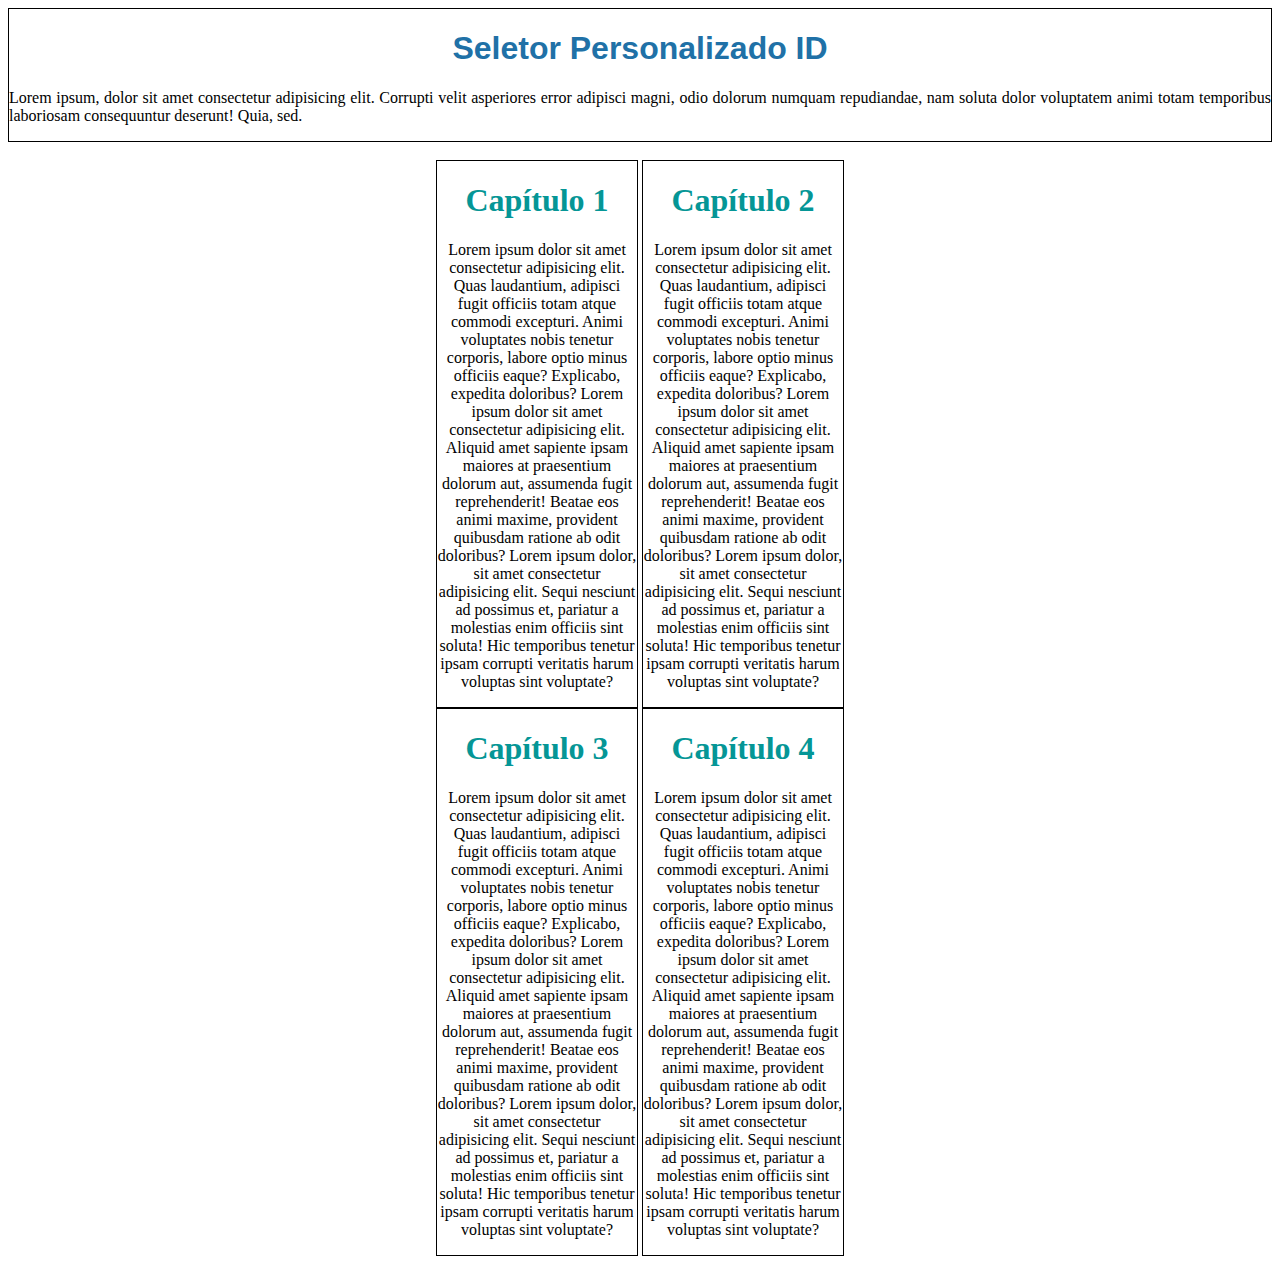
<file: aula 20/index.html>
<!DOCTYPE html>
<html lang="pt-br">
<head>
    <meta charset="UTF-8">
    <meta http-equiv="X-UA-Compatible" content="IE=edge">
    <meta name="viewport" content="width=device-width, initial-scale=1.0">
    <title>Aula 20</title>
    <link rel="stylesheet" href="style.css">
</head>
<body>
    <div id="tudo">
        <div class="tituloprincipal">
            <h1 id="titulo1">Seletor Personalizado ID</h1>
            <p>Lorem ipsum, dolor sit amet consectetur adipisicing elit. Corrupti velit asperiores error adipisci magni, odio dolorum numquam repudiandae, nam soluta dolor voluptatem animi totam temporibus laboriosam consequuntur deserunt! Quia, sed.</p>
        </div>
        <br>
        <div class="tituloesquerda">
            <h1 class="tit">Capítulo 1</h2>
            <p>Lorem ipsum dolor sit amet consectetur adipisicing elit. Quas laudantium, adipisci fugit officiis totam atque commodi excepturi. Animi voluptates nobis tenetur corporis, labore optio minus officiis eaque? Explicabo, expedita doloribus? Lorem ipsum dolor sit amet consectetur adipisicing elit. Aliquid amet sapiente ipsam maiores at praesentium dolorum aut, assumenda fugit reprehenderit! Beatae eos animi maxime, provident quibusdam ratione ab odit doloribus? Lorem ipsum dolor, sit amet consectetur adipisicing elit. Sequi nesciunt ad possimus et, pariatur a molestias enim officiis sint soluta! Hic temporibus tenetur ipsam corrupti veritatis harum voluptas sint voluptate?</p>
        </div>
        <div class="titulodireita">
            <h1 class="tit">Capítulo 2</h2>
            <p>Lorem ipsum dolor sit amet consectetur adipisicing elit. Quas laudantium, adipisci fugit officiis totam atque commodi excepturi. Animi voluptates nobis tenetur corporis, labore optio minus officiis eaque? Explicabo, expedita doloribus? Lorem ipsum dolor sit amet consectetur adipisicing elit. Aliquid amet sapiente ipsam maiores at praesentium dolorum aut, assumenda fugit reprehenderit! Beatae eos animi maxime, provident quibusdam ratione ab odit doloribus? Lorem ipsum dolor, sit amet consectetur adipisicing elit. Sequi nesciunt ad possimus et, pariatur a molestias enim officiis sint soluta! Hic temporibus tenetur ipsam corrupti veritatis harum voluptas sint voluptate?</p>
        </div>
        <br>
        <div class="tituloesquerda">    
            <h1 class="tit">Capítulo 3</h2>
            <p>Lorem ipsum dolor sit amet consectetur adipisicing elit. Quas laudantium, adipisci fugit officiis totam atque commodi excepturi. Animi voluptates nobis tenetur corporis, labore optio minus officiis eaque? Explicabo, expedita doloribus? Lorem ipsum dolor sit amet consectetur adipisicing elit. Aliquid amet sapiente ipsam maiores at praesentium dolorum aut, assumenda fugit reprehenderit! Beatae eos animi maxime, provident quibusdam ratione ab odit doloribus? Lorem ipsum dolor, sit amet consectetur adipisicing elit. Sequi nesciunt ad possimus et, pariatur a molestias enim officiis sint soluta! Hic temporibus tenetur ipsam corrupti veritatis harum voluptas sint voluptate?</p>
        </div>
        <div class="titulodireita">    
            <h1 class="tit">Capítulo 4</h2>
            <p>Lorem ipsum dolor sit amet consectetur adipisicing elit. Quas laudantium, adipisci fugit officiis totam atque commodi excepturi. Animi voluptates nobis tenetur corporis, labore optio minus officiis eaque? Explicabo, expedita doloribus? Lorem ipsum dolor sit amet consectetur adipisicing elit. Aliquid amet sapiente ipsam maiores at praesentium dolorum aut, assumenda fugit reprehenderit! Beatae eos animi maxime, provident quibusdam ratione ab odit doloribus? Lorem ipsum dolor, sit amet consectetur adipisicing elit. Sequi nesciunt ad possimus et, pariatur a molestias enim officiis sint soluta! Hic temporibus tenetur ipsam corrupti veritatis harum voluptas sint voluptate?</p>
        </div> 
    </div>       
</body>
</html>
</file>
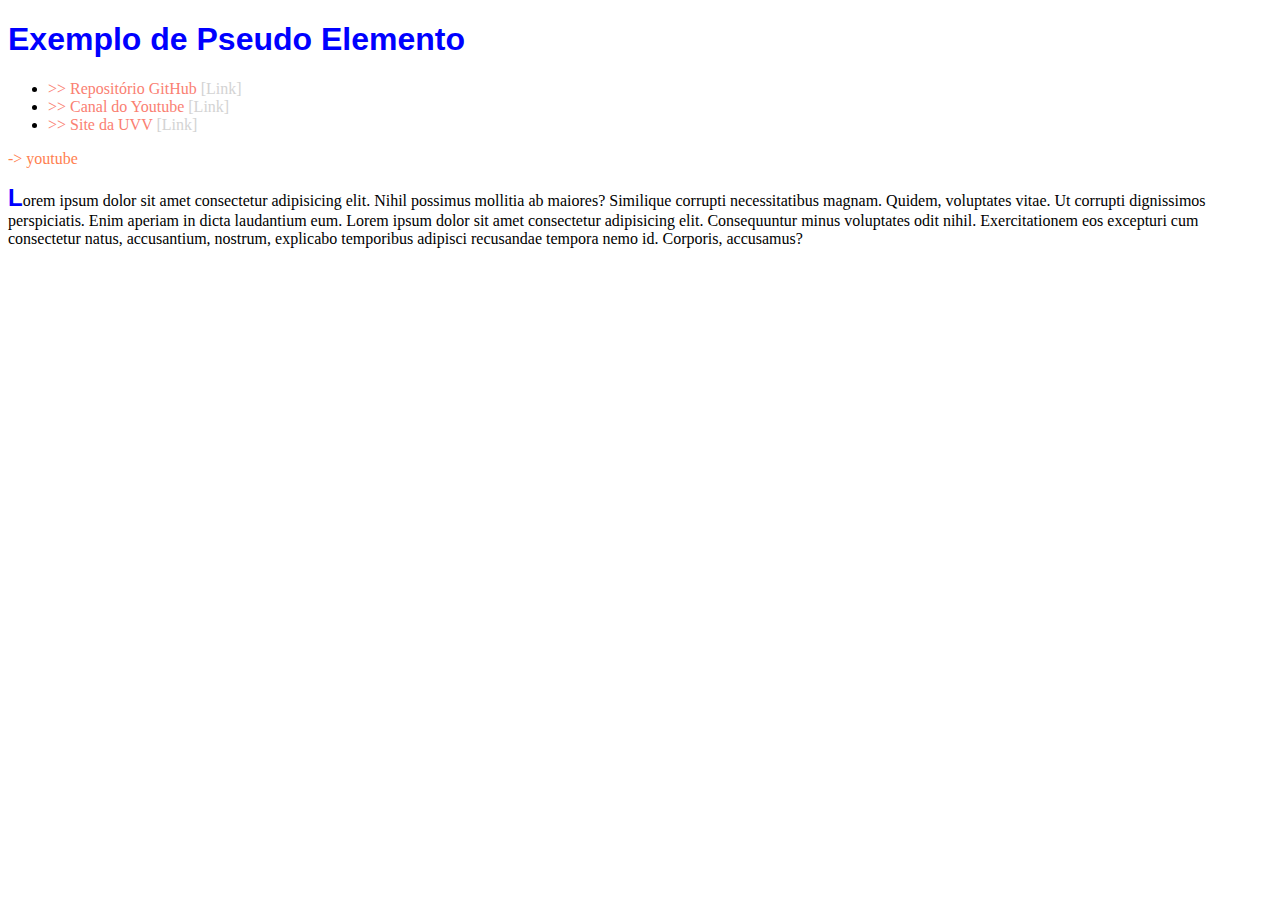
<file: aula 21/index.html>
<!DOCTYPE html>
<html lang="pt-br">
<head>
    <meta charset="UTF-8">
    <meta http-equiv="X-UA-Compatible" content="IE=edge">
    <meta name="viewport" content="width=
    , initial-scale=1.0">
    <title>Aula 21</title>
    <link rel="stylesheet" href="style.css">
</head>
<body>
    <h1>Exemplo de Pseudo Elemento</h1>
    <ul>
        <li><a href="https://github.com/davizin2806/si1n-csw.git">>> Repositório GitHub</a> <span>[Link]</span></li>
        <li><a href="https://www.youtube.com/channel/UC9vsg8Lpxf2R8CjaLrd-R1g">>> Canal do Youtube</a> <span>[Link]</span></li>
        <li><a href="https://uvv.br/">>> Site da UVV</a> <span>[Link]</span></li>
    </ul>

    <p><a href="https://www.youtube.com/"  id="p1">-> youtube</a></p>

    <p><span>L</span>orem ipsum dolor sit amet consectetur adipisicing elit. Nihil possimus mollitia ab maiores? Similique corrupti necessitatibus magnam. Quidem, voluptates vitae. Ut corrupti dignissimos perspiciatis. Enim aperiam in dicta laudantium eum.
        Lorem ipsum dolor sit amet consectetur adipisicing elit. Consequuntur minus voluptates odit nihil. Exercitationem eos excepturi cum consectetur natus, accusantium, nostrum, explicabo temporibus adipisci recusandae tempora nemo id. Corporis, accusamus?
    </p>
</body>
</html>
</file>
<file: aula 19/style.css>
@charset "UTF-8";

:root{
    --cor1: rgb(5, 196, 5);
    --cor2: rgb(5, 150, 150);
    
    --fonte: 'Franklin Gothic Medium', 'Arial Narrow', Arial, sans-serif
}

#titulo1{
    text-align: center;
    color: rgb(32, 113, 167);
    font-family: var(--fonte);
}

.titulo2{
    text-align: right;
    color: var(--cor2);
}

.titulo3{
    text-align: left;
    color: var(--cor1);
}

#titulos{
    text-align: left;
    color: green;
    font-family: var(--fonte);
}

#texto{
    text-align: justify;
}
</file>
<file: aula 20/style.css>
@charset "UTF-8";

:root{
    --cor1: rgb(5, 196, 5);
    --cor2: rgb(5, 150, 150);
    
    --fonte: 'Franklin Gothic Medium', 'Arial Narrow', Arial, sans-serif
}

#titulo1{
    text-align: center;
    color: rgb(32, 113, 167);
    font-family: var(--fonte);
}

.tit{
    color: var(--cor2);
}

.tituloprincipal{
    text-align: justify;
    height: 35%;
    border: 1px solid black;
}

.tituloesquerda{
    display: inline-block;
    text-align: center;
    height: 45%;
    width: 200px;
    border: 1px solid black;
}

.titulodireita{
    display: inline-block;
    text-align: center;
    height: 45%;
    width: 200px;
    border: 1px solid black;
}

#tudo{
    text-align: center;
}
</file>
<file: aula 21/style.css>
@charset "UTF-8";

h1{
    font-family: 'Segoe UI', Tahoma, Geneva, Verdana, sans-serif;
    color: blue;
}

li > span{
    color: lightgray;
}

#p1{
    color: coral;
}

#p1:hover{
    color: rgba(122, 122, 19, 0.534);
}

p > span{
    font-size: 1.5em;
    font-weight: bolder;
    color: blue;
    font-family: 'Franklin Gothic Medium', 'Arial Narrow', Arial, sans-serif;
}

a{
    color: salmon;
    text-decoration: none;
}

a:visited{
    color: darksalmon;
}

a:hover{
    color: rgba(122, 122, 19, 0.534);
}
</file>
